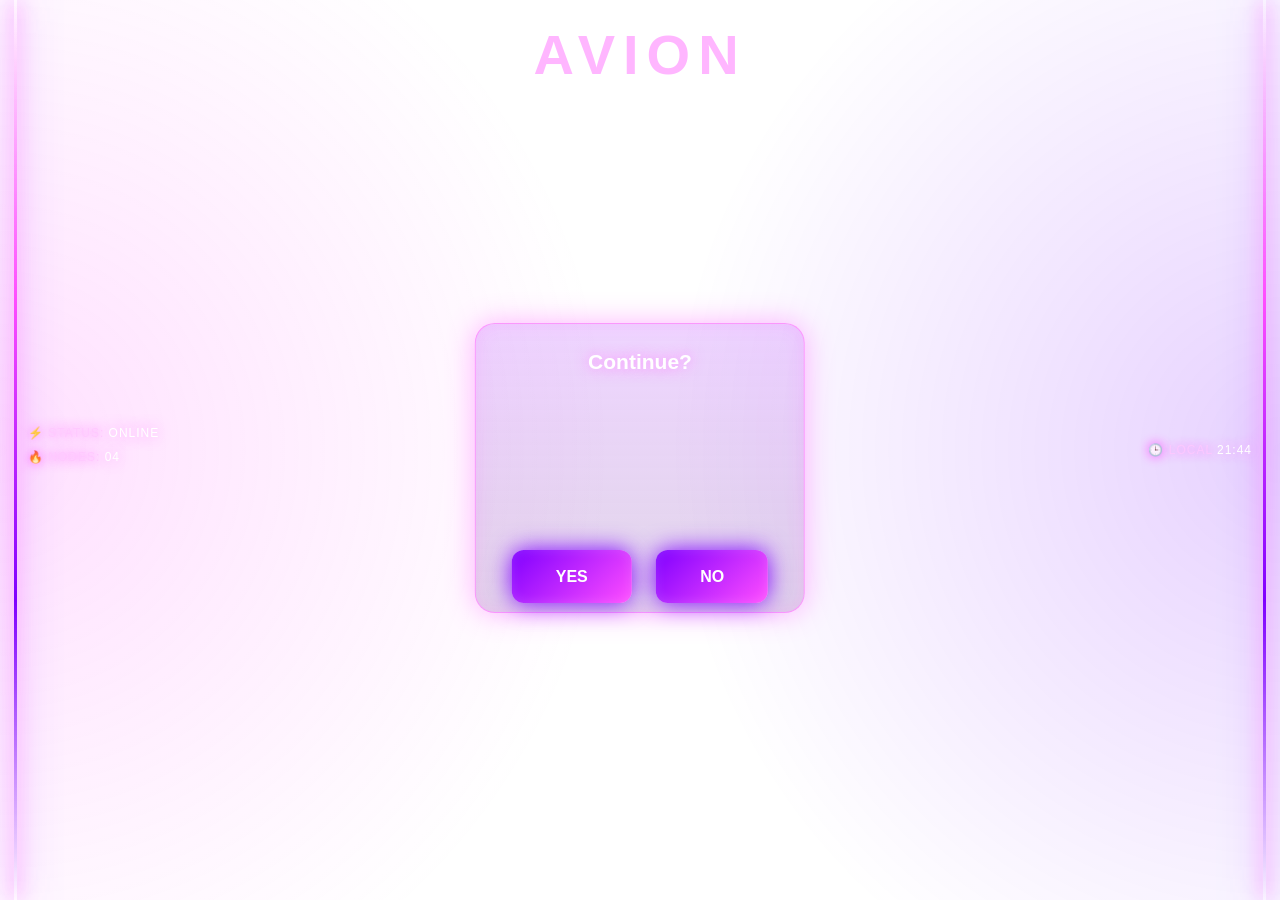
<file: index.html>
<!DOCTYPE html>
<html lang="en">
<head>
  <meta charset="UTF-8">
  <title>Avion</title>
  <link rel="stylesheet" href="styles.css">
</head>
<body>

<!-- SIDE NEON BARS -->
<div class="side-bar left"></div>
<div class="side-bar right"></div>

<!-- HUD -->
<div class="hud left-hud">
  <div>⚡ STATUS: <span>ONLINE</span></div>
  <div>🔥 NODES: <span>04</span></div>
</div>

<div class="hud right-hud">
  <div>🕒 LOCAL <span id="time">--:--</span></div>
</div>

<!-- HEADER -->
<header class="top-title">
  <h1>AVION</h1>
</header>

<!-- MAIN CARD -->
<div class="center">
  <div class="card">
    <h2>Continue?</h2>
    <div class="buttons">
      <a href="cards.html" class="btn yes">YES</a>
      <a href="https://discord.gg/HXDVeNrDs2" class="btn no">NO</a>
    </div>
  </div>
</div>

<script src="hud.js"></script>
</body>
</html>
</file>
<file: styles.css>
* { margin:0; padding:0; box-sizing:border-box; font-family:Segoe UI, Arial, sans-serif; }

body {
  background: radial-gradient(circle at center, #1a0030 0%, #050008 65%);
  color: white;
  overflow: hidden;
}

/* AMBIENT SIDE GLOW */
body::after {
  content:"";
  position:fixed;
  inset:0;
  background:
    radial-gradient(circle at left center, rgba(255,80,255,0.18), transparent 45%),
    radial-gradient(circle at right center, rgba(120,0,255,0.18), transparent 45%);
  pointer-events:none;
  z-index:2;
}

canvas { position:fixed; inset:0; z-index:0; }

/* SIDE NEON BARS */
.side-bar {
  position:fixed; top:0; width:3px; height:100%;
  background: linear-gradient(to bottom, transparent, #ff4dff, #7f00ff, transparent);
  box-shadow: 0 0 18px #ff4dff, 0 0 40px rgba(140,0,255,.8);
  z-index:15;
}
.side-bar.left { left:14px; }
.side-bar.right { right:14px; }

/* HUD */
.hud {
  position:fixed; font-size:12px; letter-spacing:1px;
  color:rgba(255,200,255,.85);
  text-shadow:0 0 12px #ff4dff;
  z-index:20;
}
.hud span { color:white; text-shadow:0 0 14px #ff7bff; }
.left-hud { top:50%; left:28px; transform:translateY(-50%); }
.right-hud { top:50%; right:28px; transform:translateY(-50%); }
.left-hud div { margin-bottom:10px; }

/* TITLE */
.top-title {
  position:fixed; top:22px; left:50%; transform:translateX(-50%);
  font-size:28px; font-weight:900; letter-spacing:8px;
  color:#ffb6ff; z-index:30;
  animation:pulseGlow 2.5s infinite alternate;
}
.underline {
  height:3px; margin-top:6px;
  background:linear-gradient(90deg,#ff4dff,#7f00ff);
  box-shadow:0 0 20px #ff4dff;
}
@keyframes pulseGlow {
  from { text-shadow:0 0 12px #ff4dff,0 0 30px #7f00ff; }
  to   { text-shadow:0 0 26px #ff4dff,0 0 60px #7f00ff; }
}

/* LANDING */
.center {
  position:absolute; top:52%; left:50%;
  transform:translate(-50%,-50%);
  text-align:center; z-index:5;
}
.center h1 { font-size:52px; text-shadow:0 0 35px #c84dff; }
.center p { margin-top:10px; opacity:.85; }

.buttons { margin-top:28px; }
.btn {
  padding:18px 44px; margin:10px; border-radius:12px;
  font-weight:bold; text-decoration:none; color:white;
  background:linear-gradient(135deg,#7f00ff,#ff4dff);
  box-shadow:0 0 25px #7f00ff, inset 0 0 12px rgba(255,255,255,.15);
  transition:.35s;
}
.btn:hover { transform:scale(1.08); box-shadow:0 0 40px #ff4dff,0 0 80px #7f00ff; }

/* CARDS */
.card-wrapper { margin-top:95px; display:flex; justify-content:center; z-index:5; }
.card-grid { display:grid; grid-template-columns:repeat(2,340px); gap:46px; }

.card {
  height:290px; padding:26px; border-radius:20px;
  background:linear-gradient(180deg, rgba(190,90,255,.26), rgba(70,0,120,.16));
  border:1px solid rgba(255,140,255,.85);
  box-shadow:0 0 28px rgba(255,90,255,.45), inset 0 0 18px rgba(255,90,255,.16);
  display:flex; flex-direction:column; justify-content:space-between;
  cursor:pointer; position:relative; transition:.4s ease;
}
.card h2 { font-size:21px; text-shadow:0 0 14px #ff7bff; }
.card p { font-size:13px; opacity:.85; }
.card button {
  align-self:center; padding:12px 30px; border-radius:9px;
  border:none; background:linear-gradient(135deg,#ff4dff,#7f00ff);
  color:white; font-weight:bold; box-shadow:0 0 24px #ff4dff;
}
.card:hover { transform:translateY(-14px) scale(1.04); box-shadow:0 0 40px #ff4dff,0 0 80px rgba(140,0,255,.9); }

/* DISCORD */
.discord-btn {
  position:fixed; bottom:30px; left:30px;
  padding:22px 60px; border-radius:16px;
  background:linear-gradient(135deg,#7f00ff,#ff4dff);
  color:white; font-weight:bold; text-decoration:none;
  box-shadow:0 0 35px #7f00ff; z-index:40; transition:.35s;
}
.discord-btn:hover { box-shadow:0 0 40px white,0 0 80px #ff4dff; }
</file>
